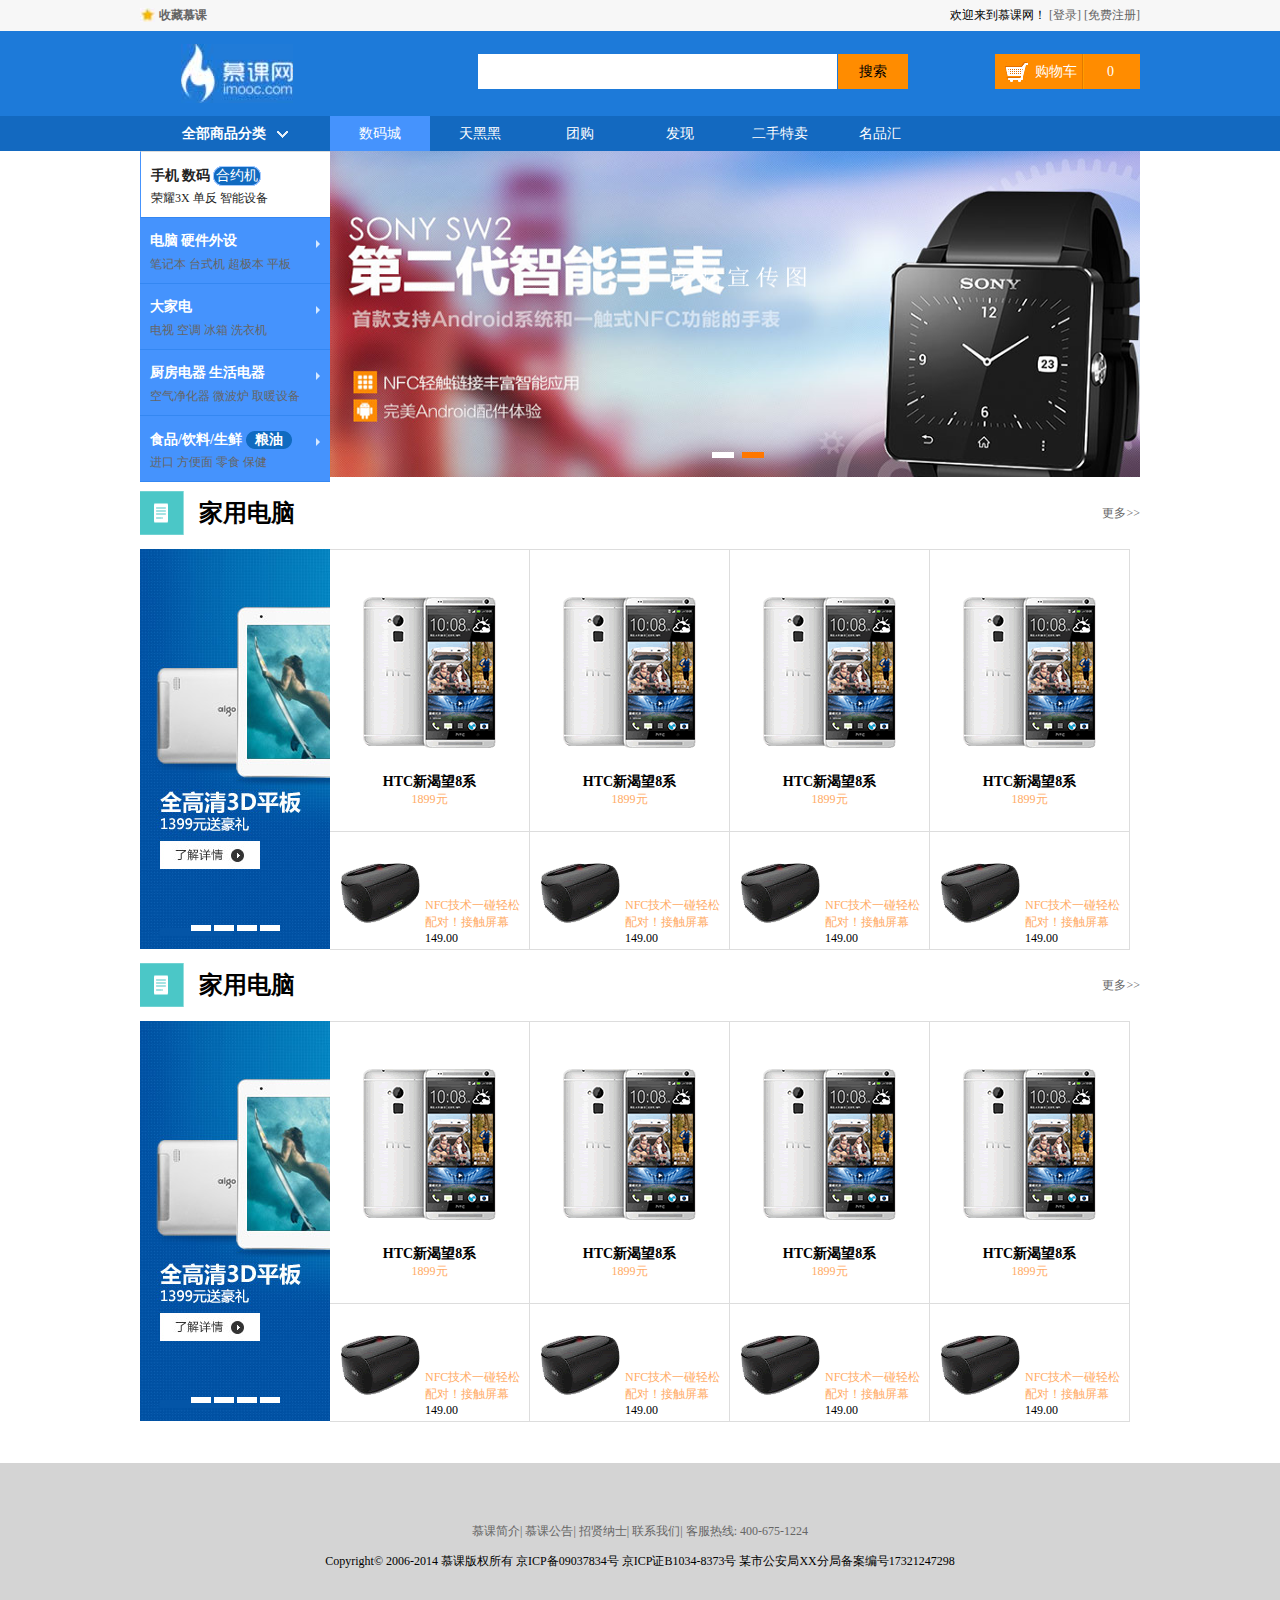
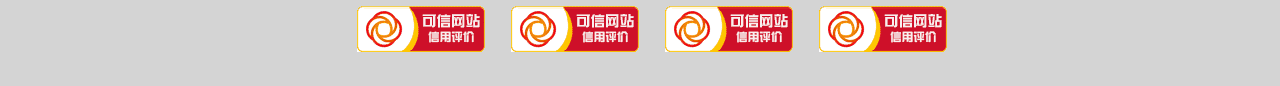
<file: index.html>
<!DOCTYPE html PUBLIC "-//W3C//DTD HTML 4.01//EN"
"http://www.w3.org/TR/html4/strict.dtd">

<html xmlns="http://www.w3.org/1999/xhtml" lang="en">

	<head>
		<meta http-equiv="Content-Type" content="text/html; charset=UTF-8" />
		<link type="text/css" rel="stylesheet" href="css/reset.css" />
		<link type="text/css" rel="stylesheet" href="css/main.css" />
		<title>

		</title>
	</head>

	<body>
		<div class="headbar">
			<div class="topBar">
				<div class="comwidth">
					<div class="leftarea">
						<a href="#" class="collection">收藏慕课</a>
					</div>
					<div class="rightarea">
						欢迎来到慕课网！
						<a href="#"> [登录]</a>
						<a href="#"> [免费注册]</a>
					</div>
				</div>
			</div>
			<div class="middlebar">
				<div class="comwidth">
					<div class="logo fl">
						<a href="#"><img src="icon/2.jpg" alt="慕课网" /></a>
					</div>
					<div class="search_box fl">
						<input type="text" class="search fl" />
						<input type="button" class="search_btn fr" value="搜索" />
					</div>
					<div class="shop_car fr">
						<span class="shop_text fl">购物车</span>
						<span class="shop_num fl">0</span>
					</div>
				</div>
			</div>
			<div class="nav_box">
				<div class="comwidth">
					<div class="shop_class fl">
						<h3>全部商品分类<i></i></h3>
						<div class="shopClass_show ">
							<dl id="shop_item_active" class="shopClass_item">
								<dt>
									<a href="#" class="b">手机</a>
									<a href="#" class="b">数码</a>
									<a href="#" class="b hav">合约机</a>
								</dt>
								<dd>
									<a href="#">荣耀3X</a>
									<a href="#">单反</a>
									<a href="#">智能设备</a>
								</dd>
							</dl>
							<dl class="shopClass_item ">
								<dt>
									<a href="#" class="b">电脑</a>
									<a href="#" class="b">硬件外设</a>
								</dt>
								<dd>
									<a href="#">笔记本</a>
									<a href="#">台式机</a>
									<a href="#">超极本</a>
									<a href="#">平板</a>
								</dd>
							</dl>
							<dl class="shopClass_item">
								<dt>
									<a href="#" class="b">大家电</a>
								</dt>
								<dd>
									<a href="#">电视</a>
									<a href="#">空调</a>
									<a href="#">冰箱</a>
									<a href="#">洗衣机</a>
								</dd>
							</dl>
							<dl class="shopClass_item">
								<dt>
									<a href="#" class="b">厨房电器</a>
									<a href="#" class="b">生活电器</a>
								</dt>
								<dd>
									<a href="#">空气净化器</a>
									<a href="#">微波炉</a>
									<a href="#">取暖设备</a>
								</dd>
							</dl>
							<dl class="shopClass_item">
								<dt>
									<a href="#" class="b">食品/饮料/生鲜</a>
									<a href="#" class="b hav">粮油</a>
								</dt>
								<dd>
									<a href="#">进口</a>
									<a href="#">方便面</a>
									<a href="#">零食</a>
									<a href="#">保健</a>
								</dd>
							</dl>
						</div>
						<div class="shopClass_list hide">
							<div class="showClass_items">
								<dl class="shopList_item">
									<dt>电脑整机</dt>
									<dd>
										<a href="#">笔记本</a>
										<a href="#">笔记本</a>
										<a href="#">笔记本</a>
									</dd>
								</dl>
								<dl class="shopList_item">
									<dt>装机配件</dt>
									<dd>
										<a href="#">笔记本</a>
										<a href="#">笔记本</a>
										<a href="#">笔记本</a>
										<a href="#">笔记本</a>
										<a href="#">笔记本</a>
										<a href="#">笔记本</a>
										<a href="#">笔记本</a>
										<a href="#">笔记本</a>
										<a href="#">笔记本</a>
									</dd>
								</dl>
								<dl class="shopList_item">
									<dt>整机附件</dt>
									<dd>
										<a href="#">笔记本</a>
										<a href="#">笔记本</a>
										<a href="#">笔记本</a>
										<a href="#">笔记本</a>
										<a href="#">笔记本</a>
										<a href="#">笔记本</a>
										<a href="#">笔记本</a>
										<a href="#">笔记本</a>
										<a href="#">笔记本</a>
										<a href="#">笔记本</a>
										<a href="#">笔记本</a>
										<a href="#">笔记本</a>

									</dd>
								</dl>
								<dl class="shopList_item ">
									<dt>电脑外设</dt>
									<dd>
										<a href="#">笔记本</a>
										<a href="#">笔记本</a>
										<a href="#">笔记本</a>
									</dd>
								</dl>
								<dl class="shopList_item">
									<dt>网络设备</dt>
									<dd>
										<a href="#">笔记本</a>
										<a href="#">笔记本</a>
										<a href="#">笔记本</a>
									</dd>
								</dl>
								<dl class="shopList_item">
									<dt>音频设备</dt>
									<dd>
										<a href="#">笔记本</a>
										<a href="#">笔记本</a>
										<a href="#">笔记本</a>
									</dd>
								</dl>
							</div>
							<div class="showClass_links">
								<a class="leftLink">电脑整机频道<span></span></a>
								<a class="rightLink">硬件/外设频道<span></span></a>
							</div>
						</div>
					</div>
					<div>
						<ul class="nav fl">
							<li class="selected">
								<a href="#">数码城</a>
							</li>
							<li>
								<a href="#">天黑黑</a>
							</li>
							<li>
								<a href="#">团购</a>
							</li>
							<li>
								<a href="#">发现</a>
							</li>
							<li>
								<a href="#">二手特卖</a>
							</li>
							<li>
								<a href="#">名品汇</a>
							</li>
						</ul>
					</div>
				</div>
			</div>
		</div>
		<div class="comwidth banner">
			<div class="banner_bar">
				<ul class="imgBox">
					<li>
						<a href="#"><img src="banner/8.png" alt="banner"></a>
					</li>
					<li>
						<a href="#"><img src="banner/9.png" alt="banner"></a>
					</li>

				</ul>
				<div class="imgNum">
					<a href="#"></a>
					<a href="#" class="active_img"></a>
				</div>
			</div>
		</div>
		<div class="comwidth show_things">
			<div id="item_cumputer">
				<div class="show_head">
					<span class="icon"></span>
					<h3 >家用电脑</h3>
					<a>更多&gt;&gt;</a>
				</div>
				 
				<div class="show_content">
					<div class="content_left">
						<ul class="img">
							<li><a href="#"></a></li>
							<li><a href="#"></a></li>
						</ul>
						<ul class="num">
							<li><a href="#"></a></li>
							<li><a href="#"></a></li>
							<li><a href="#"></a></li>
							<li><a href="#"></a></li>
						</ul>
					</div><div class="content_right">
						<div class="content_top"> 
							<ul class="phone">
								<li><a href="#"><img src="icon/9.gif" /></a> <h3>HTC新渴望8系</h3><span class="value">1899元</span></li><li><a href="#"><img src="icon/9.gif" /></a> <h3>HTC新渴望8系</h3><span class="value">1899元</span></li><li><a href="#"><img src="icon/9.gif" /></a> <h3>HTC新渴望8系</h3><span class="value">1899元</span></li><li><a href="#"><img src="icon/9.gif" /></a> <h3>HTC新渴望8系</h3><span class="value">1899元</span></li>								
							</ul>
						</div>
						<div class="content_bottum">
							<ul class="phone">
								<li>
									<a href="#">
										<img src="icon/10.gif" />
									</a>
									<div class="desc">
										<p>NFC技术一碰轻松 配对！接触屏幕</p>
										<p><i></i>149.00</p>
									</div>
								</li><li>
									<a href="#">
										<img src="icon/10.gif" />
									</a>
									<div class="desc">
										<p>NFC技术一碰轻松 配对！接触屏幕</p>
										<p><i></i>149.00</p>
									</div>
								</li><li>
									<a href="#">
										<img src="icon/10.gif" />
									</a>
									<div class="desc">
										<p>NFC技术一碰轻松 配对！接触屏幕</p>
										<p><i></i>149.00</p>
									</div>
								</li><li>
									<a href="#">
										<img src="icon/10.gif" />
									</a>
									<div class="desc">
										<p>NFC技术一碰轻松 配对！接触屏幕</p>
										<p><i></i>149.00</p>
									</div>
								</li>
							</ul>
						</div>	
					</div>
				</div>
				<!--
                	作者：782985159@qq.com
                	时间：2018-04-30
                	描述：第二个内容栏
                -->
                <div class="show_head">
					<span class="icon"></span>
					<h3 >家用电脑</h3>
					<a>更多&gt;&gt;</a>
				</div>
				<div class="show_content">
					<div class="content_left">
						<ul class="img">
							<li><a href="#"></a></li>
							<li><a href="#"></a></li>
						</ul>
						<ul class="num">
							<li><a href="#"></a></li>
							<li><a href="#"></a></li>
							<li><a href="#"></a></li>
							<li><a href="#"></a></li>
						</ul>
					</div><div class="content_right">
						<div class="content_top"> 
							<ul class="phone">
								<li><a href="#"><img src="icon/9.gif" /></a> <h3>HTC新渴望8系</h3><span class="value">1899元</span></li><li><a href="#"><img src="icon/9.gif" /></a> <h3>HTC新渴望8系</h3><span class="value">1899元</span></li><li><a href="#"><img src="icon/9.gif" /></a> <h3>HTC新渴望8系</h3><span class="value">1899元</span></li><li><a href="#"><img src="icon/9.gif" /></a> <h3>HTC新渴望8系</h3><span class="value">1899元</span></li>								
							</ul>
						</div>
						<div class="content_bottum">
							<ul class="phone">
								<li>
									<a href="#">
										<img src="icon/10.gif" />
									</a>
									<div class="desc">
										<p>NFC技术一碰轻松 配对！接触屏幕</p>
										<p><i></i>149.00</p>
									</div>
								</li><li>
									<a href="#">
										<img src="icon/10.gif" />
									</a>
									<div class="desc">
										<p>NFC技术一碰轻松 配对！接触屏幕</p>
										<p><i></i>149.00</p>
									</div>
								</li><li>
									<a href="#">
										<img src="icon/10.gif" />
									</a>
									<div class="desc">
										<p>NFC技术一碰轻松 配对！接触屏幕</p>
										<p><i></i>149.00</p>
									</div>
								</li><li>
									<a href="#">
										<img src="icon/10.gif" />
									</a>
									<div class="desc">
										<p>NFC技术一碰轻松 配对！接触屏幕</p>
										<p><i></i>149.00</p>
									</div>
								</li>
							</ul>
						</div>	
					</div>
				</div>
			</div>
		</div>
		<div class="body_buttum">
			<div class="introduction">
				<a>慕课简介|</a>
				<a>慕课公告|</a>
				<a>招贤纳士|</a>
				<a>联系我们|</a>
				<a>客服热线: 400-675-1224</a>
			</div>
			<div class="copyright">
				Copyright&copy; 
				2006-2014 慕课版权所有
				京ICP备09037834号
				京ICP证B1034-8373号 
				某市公安局XX分局备案编号17321247298
			</div>
			<div class="copy_img"> 
				<a href="#"><img src="icon/11.gif"/></a>
				<a href="#"><img src="icon/11.gif"/></a>
				<a href="#"><img src="icon/11.gif"/></a>
				<a href="#"><img src="icon/11.gif"/></a>
			</div>
		</div>
	</body>

</html>
</file>
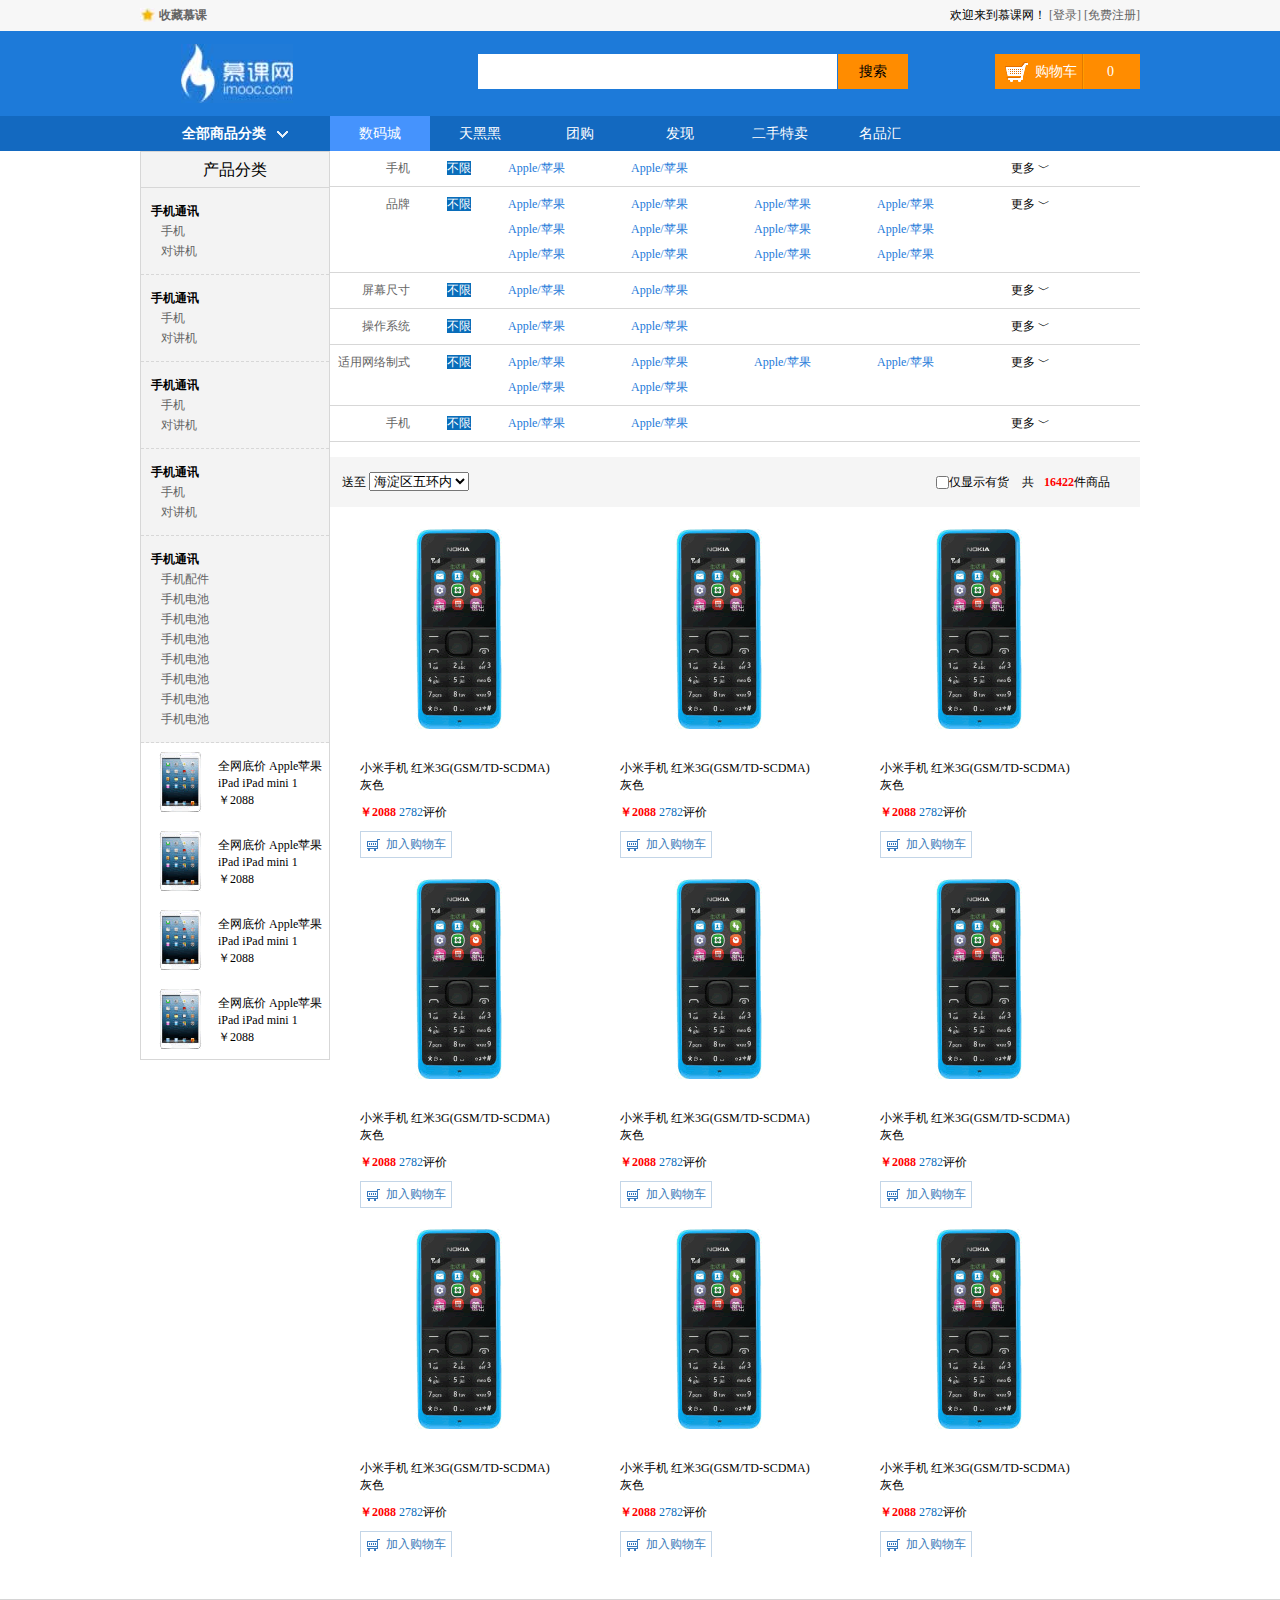
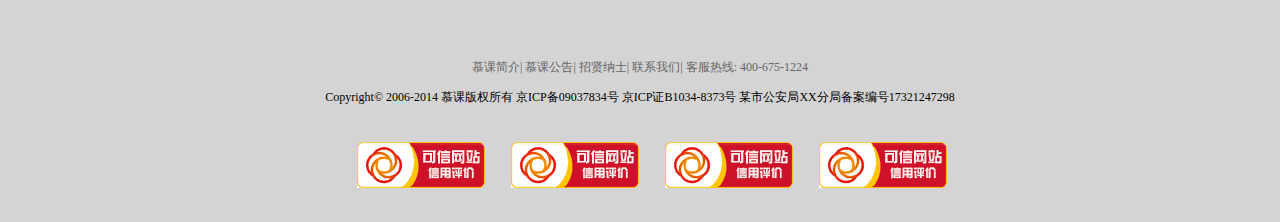
<file: production_filter.html>
<!DOCTYPE html>
<html>
	<head>
		<meta http-equiv="Content-Type" content="text/html; charset=UTF-8" />
		<link type="text/css" rel="stylesheet" href="css/reset.css" />
		<link type="text/css" rel="stylesheet" href="css/main.css" />
		<link type="text/css" rel="stylesheet" href="css/production_filter.css" />
		<title>产品筛选</title>
	</head>
	<body>
		<div class="headbar">
			<div class="topBar">
				<div class="comwidth">
					<div class="leftarea">
						<a href="#" class="collection">收藏慕课</a>
					</div>
					<div class="rightarea">
						欢迎来到慕课网！
						<a href="#"> [登录]</a>
						<a href="#"> [免费注册]</a>
					</div>
				</div>
			</div>
			<div class="middlebar">
				<div class="comwidth">
					<div class="logo fl">
						<a href="#"><img src="icon/2.jpg" alt="慕课网" /></a>
					</div>
					<div class="search_box fl">
						<input type="text" class="search fl" />
						<input type="button" class="search_btn fr" value="搜索" />
					</div>
					<div class="shop_car fr">
						<span class="shop_text fl">购物车</span>
						<span class="shop_num fl">0</span>
					</div>
				</div>
			</div>
			<div class="nav_box">
				<div class="comwidth">
					<div class="shop_class fl">
						<h3>全部商品分类<i></i></h3>
						<div class="shopClass_show hide">
							<dl id="shop_item_active" class="shopClass_item">
								<dt>
									<a href="#" class="b">手机</a>
									<a href="#" class="b">数码</a>
									<a href="#" class="b hav">合约机</a>
								</dt>
								<dd>
									<a href="#">荣耀3X</a>
									<a href="#">单反</a>
									<a href="#">智能设备</a>
								</dd>
							</dl>
							<dl class="shopClass_item ">
								<dt>
									<a href="#" class="b">电脑</a>
									<a href="#" class="b">硬件外设</a>
								</dt>
								<dd>
									<a href="#">笔记本</a>
									<a href="#">台式机</a>
									<a href="#">超极本</a>
									<a href="#">平板</a>
								</dd>
							</dl>
							<dl class="shopClass_item">
								<dt>
									<a href="#" class="b">大家电</a>
								</dt>
								<dd>
									<a href="#">电视</a>
									<a href="#">空调</a>
									<a href="#">冰箱</a>
									<a href="#">洗衣机</a>
								</dd>
							</dl>
							<dl class="shopClass_item">
								<dt>
									<a href="#" class="b">厨房电器</a>
									<a href="#" class="b">生活电器</a>
								</dt>
								<dd>
									<a href="#">空气净化器</a>
									<a href="#">微波炉</a>
									<a href="#">取暖设备</a>
								</dd>
							</dl>
							<dl class="shopClass_item">
								<dt>
									<a href="#" class="b">食品/饮料/生鲜</a>
									<a href="#" class="b hav">粮油</a>
								</dt>
								<dd>
									<a href="#">进口</a>
									<a href="#">方便面</a>
									<a href="#">零食</a>
									<a href="#">保健</a>
								</dd>
							</dl>
						</div>
						<div class="shopClass_list hide">
							<div class="showClass_items">
								<dl class="shopList_item">
									<dt>电脑整机</dt>
									<dd>
										<a href="#">笔记本</a>
										<a href="#">笔记本</a>
										<a href="#">笔记本</a>
									</dd>
								</dl>
								<dl class="shopList_item">
									<dt>装机配件</dt>
									<dd>
										<a href="#">笔记本</a>
										<a href="#">笔记本</a>
										<a href="#">笔记本</a>
										<a href="#">笔记本</a>
										<a href="#">笔记本</a>
										<a href="#">笔记本</a>
										<a href="#">笔记本</a>
										<a href="#">笔记本</a>
										<a href="#">笔记本</a>
									</dd>
								</dl>
								<dl class="shopList_item">
									<dt>整机附件</dt>
									<dd>
										<a href="#">笔记本</a>
										<a href="#">笔记本</a>
										<a href="#">笔记本</a>
										<a href="#">笔记本</a>
										<a href="#">笔记本</a>
										<a href="#">笔记本</a>
										<a href="#">笔记本</a>
										<a href="#">笔记本</a>
										<a href="#">笔记本</a>
										<a href="#">笔记本</a>
										<a href="#">笔记本</a>
										<a href="#">笔记本</a>

									</dd>
								</dl>
								<dl class="shopList_item ">
									<dt>电脑外设</dt>
									<dd>
										<a href="#">笔记本</a>
										<a href="#">笔记本</a>
										<a href="#">笔记本</a>
									</dd>
								</dl>
								<dl class="shopList_item">
									<dt>网络设备</dt>
									<dd>
										<a href="#">笔记本</a>
										<a href="#">笔记本</a>
										<a href="#">笔记本</a>
									</dd>
								</dl>
								<dl class="shopList_item">
									<dt>音频设备</dt>
									<dd>
										<a href="#">笔记本</a>
										<a href="#">笔记本</a>
										<a href="#">笔记本</a>
									</dd>
								</dl>
							</div>
							<div class="showClass_links">
								<a class="leftLink">电脑整机频道<span></span></a>
								<a class="rightLink">硬件/外设频道<span></span></a>
							</div>
						</div>
					</div>
					<div>
						<ul class="nav fl">
							<li class="selected">
								<a href="#">数码城</a>
							</li>
							<li>
								<a href="#">天黑黑</a>
							</li>
							<li>
								<a href="#">团购</a>
							</li>
							<li>
								<a href="#">发现</a>
							</li>
							<li>
								<a href="#">二手特卖</a>
							</li>
							<li>
								<a href="#">名品汇</a>
							</li>
						</ul>
					</div>
				</div>
			</div>
		</div>
		
		<!--
        	作者：782985159@qq.com
        	时间：2018-05-13
        	描述： 中间部分 分左右两部分
       --> 
       <div class="comwidth middle_part">
       		<div class="selectbar">
       			<div class="types"> 
       				<h3 class="left_head">产品分类</h3>
       				<ul>
       					<li class="type_item">
       						<h4>手机通讯</h4>
							<p><a href="#">手机</a></p>
							<p><a href="#">对讲机</a></p>
       					</li>
       					<li class="type_item">
       						<h4>手机通讯</h4>
							<p><a href="#">手机</a></p>
							<p><a href="#">对讲机</a></p>
       					</li>
       					<li class="type_item">
       						<h4>手机通讯</h4>
							<p><a href="#">手机</a></p>
							<p><a href="#">对讲机</a></p>
       					</li>
       					<li class="type_item">
       						<h4>手机通讯</h4>
							<p><a href="#">手机</a></p>
							<p><a href="#">对讲机</a></p>
       					</li>
       					<li class="type_item">
       						<h4>手机通讯</h4>
							<p><a href="#">手机配件</a></p>
							<p><a href="#">手机电池</a></p>
							<p><a href="#">手机电池</a></p>
							<p><a href="#">手机电池</a></p>
							<p><a href="#">手机电池</a></p>
							<p><a href="#">手机电池</a></p>
							<p><a href="#">手机电池</a></p>
							<p><a href="#">手机电池</a></p>
       					</li>
       				</ul>
       			</div>
				<div class="prod_img">
					<ul>
						<li  class="img_item"> 
							<a href="#"><img src="icon/14.gif"/></a>
							<div>
								<p>全网底价 Apple苹果iPad iPad mini 1</p>
								<p>￥2088</p>
							</div>
						</li>
						<li  class="img_item"> 
							<a href="#"><img src="icon/14.gif"/></a>
							<div>
								<p>全网底价 Apple苹果iPad iPad mini 1</p>
								<p>￥2088</p>
							</div>
						</li>
						<li  class="img_item"> 
							<a href="#"><img src="icon/14.gif"/></a>
							<div>
								<p>全网底价 Apple苹果iPad iPad mini 1</p>
								<p>￥2088</p>
							</div>
						</li>
						<li  class="img_item"> 
							<a href="#"><img src="icon/14.gif"/></a>
							<div>
								<p>全网底价 Apple苹果iPad iPad mini 1</p>
								<p>￥2088</p>
							</div>
						</li>
					</ul>
				</div>
       		</div>
       		<!--
               	作者：782985159@qq.com
               	时间：2018-05-13
               	描述：右侧
               -->
       		<div class="production_display">
       			<div class="classify">
       				<ul>
       					<li class="classify_item">
       						<p class="type_i">手机</p>
       						<p class="no_condition"><span class="opt">不限</span></p>
       						<div class="select__condition">
       							<p ><span >Apple/苹果</span></p>
       							<p ><span>Apple/苹果</span></p>
       						</div>
       						<p class="more">更多  ﹀</p>
       					</li>
       					<li class="classify_item">
       						<p class="type_i">品牌</p>
       						<p class="no_condition"><span class="opt">不限</span></p>
       						<div class="select__condition">
       							<p ><span >Apple/苹果</span></p>
       							<p ><span>Apple/苹果</span></p>
       							<p ><span >Apple/苹果</span></p>
       							<p ><span>Apple/苹果</span></p>
       							<p ><span >Apple/苹果</span></p>
       							<p ><span>Apple/苹果</span></p>
       							<p ><span >Apple/苹果</span></p>
       							<p ><span>Apple/苹果</span></p>
       							<p ><span >Apple/苹果</span></p>
       							<p ><span>Apple/苹果</span></p>
       							<p ><span >Apple/苹果</span></p>
       							<p ><span>Apple/苹果</span></p>
       						</div>
       						<p class="more">更多  ﹀</p>
       					</li>
       					<li class="classify_item">
       						<p class="type_i">屏幕尺寸</p>
       						<p class="no_condition"><span class="opt">不限</span></p>
       						<div class="select__condition">
       							<p ><span >Apple/苹果</span></p>
       							<p ><span>Apple/苹果</span></p>
       						</div>
       						<p class="more">更多  ﹀</p>
       					</li>
       					<li class="classify_item">
       						<p class="type_i">操作系统</p>
       						<p class="no_condition"><span class="opt">不限</span></p>
       						<div class="select__condition">
       							<p ><span >Apple/苹果</span></p>
       							<p ><span>Apple/苹果</span></p>
       						</div>
       						<p class="more">更多  ﹀</p>
       					</li>
       					<li class="classify_item">
       						<p class="type_i">适用网络制式</p>
       						<p class="no_condition"><span class="opt">不限</span></p>
       						<div class="select__condition">
       							<p ><span >Apple/苹果</span></p>
       							<p ><span>Apple/苹果</span></p>
       							<p ><span >Apple/苹果</span></p>
       							<p ><span>Apple/苹果</span></p>
       							<p ><span >Apple/苹果</span></p>
       							<p ><span>Apple/苹果</span></p>
       						</div>
       						<p class="more">更多  ﹀</p>
       					</li>
       					<li class="classify_item">
       						<p class="type_i">手机</p>
       						<p class="no_condition"><span class="opt">不限</span></p>
       						<div class="select__condition">
       							<p ><span >Apple/苹果</span></p>
       							<p ><span>Apple/苹果</span></p>
       						</div>
       						<p class="more">更多  ﹀</p>
       					</li>
       				</ul>
       				<div class="send">
       					<div class="address">
	       					<span>送至</span>
	       					<select>
							  <option value ="volvo">海淀区五环内</option>
							  <option value ="saab">海淀区耳环内</option>
							</select>
						</div>
						
						<div class="pronum">
							<input type="checkbox" >仅显示有货</input>
							<span>共<span class="red">16422</span>件商品</span>
						</div>
       				</div>
       			</div>
       			<!--
                   	作者：782985159@qq.com
                   	时间：2018-05-13
                   	描述：底下的商品
                   -->
       			<div class="produc_dis">
       				<ul>
       					<li class="pro_item">
       						<a class="pro_img"><img src="icon/15.gif"></a>
       						<p class="intro">小米手机 红米3G(GSM/TD-SCDMA)灰色</p>
       						<div class="val_cri">
       						<span class="proval red">￥2088</span>
       						<span class="num_cri">2782</span>评价
       						</div>
       						<a class="add">加入购物车</a>
       					</li>
       					<li class="pro_item">
       						<a class="pro_img"><img src="icon/15.gif"></a>
       						<p class="intro">小米手机 红米3G(GSM/TD-SCDMA)灰色</p>
       						<div class="val_cri">
       						<span class="proval red">￥2088</span>
       						<span class="num_cri">2782</span>评价
       						</div>
       						<a class="add">加入购物车</a>
       					</li>
       					<li class="pro_item">
       						<a class="pro_img"><img src="icon/15.gif"></a>
       						<p class="intro">小米手机 红米3G(GSM/TD-SCDMA)灰色</p>
       						<div class="val_cri">
       						<span class="proval red">￥2088</span>
       						<span class="num_cri">2782</span>评价
       						</div>
       						<a class="add">加入购物车</a>
       					</li>
       					<li class="pro_item">
       						<a class="pro_img"><img src="icon/15.gif"></a>
       						<p class="intro">小米手机 红米3G(GSM/TD-SCDMA)灰色</p>
       						<div class="val_cri">
       						<span class="proval red">￥2088</span>
       						<span class="num_cri">2782</span>评价
       						</div>
       						<a class="add">加入购物车</a>
       					</li>
       					<li class="pro_item">
       						<a class="pro_img"><img src="icon/15.gif"></a>
       						<p class="intro">小米手机 红米3G(GSM/TD-SCDMA)灰色</p>
       						<div class="val_cri">
       						<span class="proval red">￥2088</span>
       						<span class="num_cri">2782</span>评价
       						</div>
       						<a class="add">加入购物车</a>
       					</li>
       					<li class="pro_item">
       						<a class="pro_img"><img src="icon/15.gif"></a>
       						<p class="intro">小米手机 红米3G(GSM/TD-SCDMA)灰色</p>
       						<div class="val_cri">
       						<span class="proval red">￥2088</span>
       						<span class="num_cri">2782</span>评价
       						</div>
       						<a class="add">加入购物车</a>
       					</li>
       					<li class="pro_item">
       						<a class="pro_img"><img src="icon/15.gif"></a>
       						<p class="intro">小米手机 红米3G(GSM/TD-SCDMA)灰色</p>
       						<div class="val_cri">
       						<span class="proval red">￥2088</span>
       						<span class="num_cri">2782</span>评价
       						</div>
       						<a class="add">加入购物车</a>
       					</li>
       					<li class="pro_item">
       						<a class="pro_img"><img src="icon/15.gif"></a>
       						<p class="intro">小米手机 红米3G(GSM/TD-SCDMA)灰色</p>
       						<div class="val_cri">
       						<span class="proval red">￥2088</span>
       						<span class="num_cri">2782</span>评价
       						</div>
       						<a class="add">加入购物车</a>
       					</li>
       					<li class="pro_item">
       						<a class="pro_img"><img src="icon/15.gif"></a>
       						<p class="intro">小米手机 红米3G(GSM/TD-SCDMA)灰色</p>
       						<div class="val_cri">
       						<span class="proval red">￥2088</span>
       						<span class="num_cri">2782</span>评价
       						</div>
       						<a class="add">加入购物车</a>
       					</li>
       				</ul>
       				
       			</div>
       		</div>
       </div>
       <!--
       	作者：782985159@qq.com
       	时间：2018-05-13
       	描述：底部
       -->
       <div class="body_buttum">
			<div class="introduction">
				<a>慕课简介|</a>
				<a>慕课公告|</a>
				<a>招贤纳士|</a>
				<a>联系我们|</a>
				<a>客服热线: 400-675-1224</a>
			</div>
			<div class="copyright">
				Copyright&copy; 
				2006-2014 慕课版权所有
				京ICP备09037834号
				京ICP证B1034-8373号 
				某市公安局XX分局备案编号17321247298
			</div>
			<div class="copy_img"> 
				<a href="#"><img src="icon/11.gif"/></a>
				<a href="#"><img src="icon/11.gif"/></a>
				<a href="#"><img src="icon/11.gif"/></a>
				<a href="#"><img src="icon/11.gif"/></a>
			</div>
		</div>
	</body>
</html>
</file>
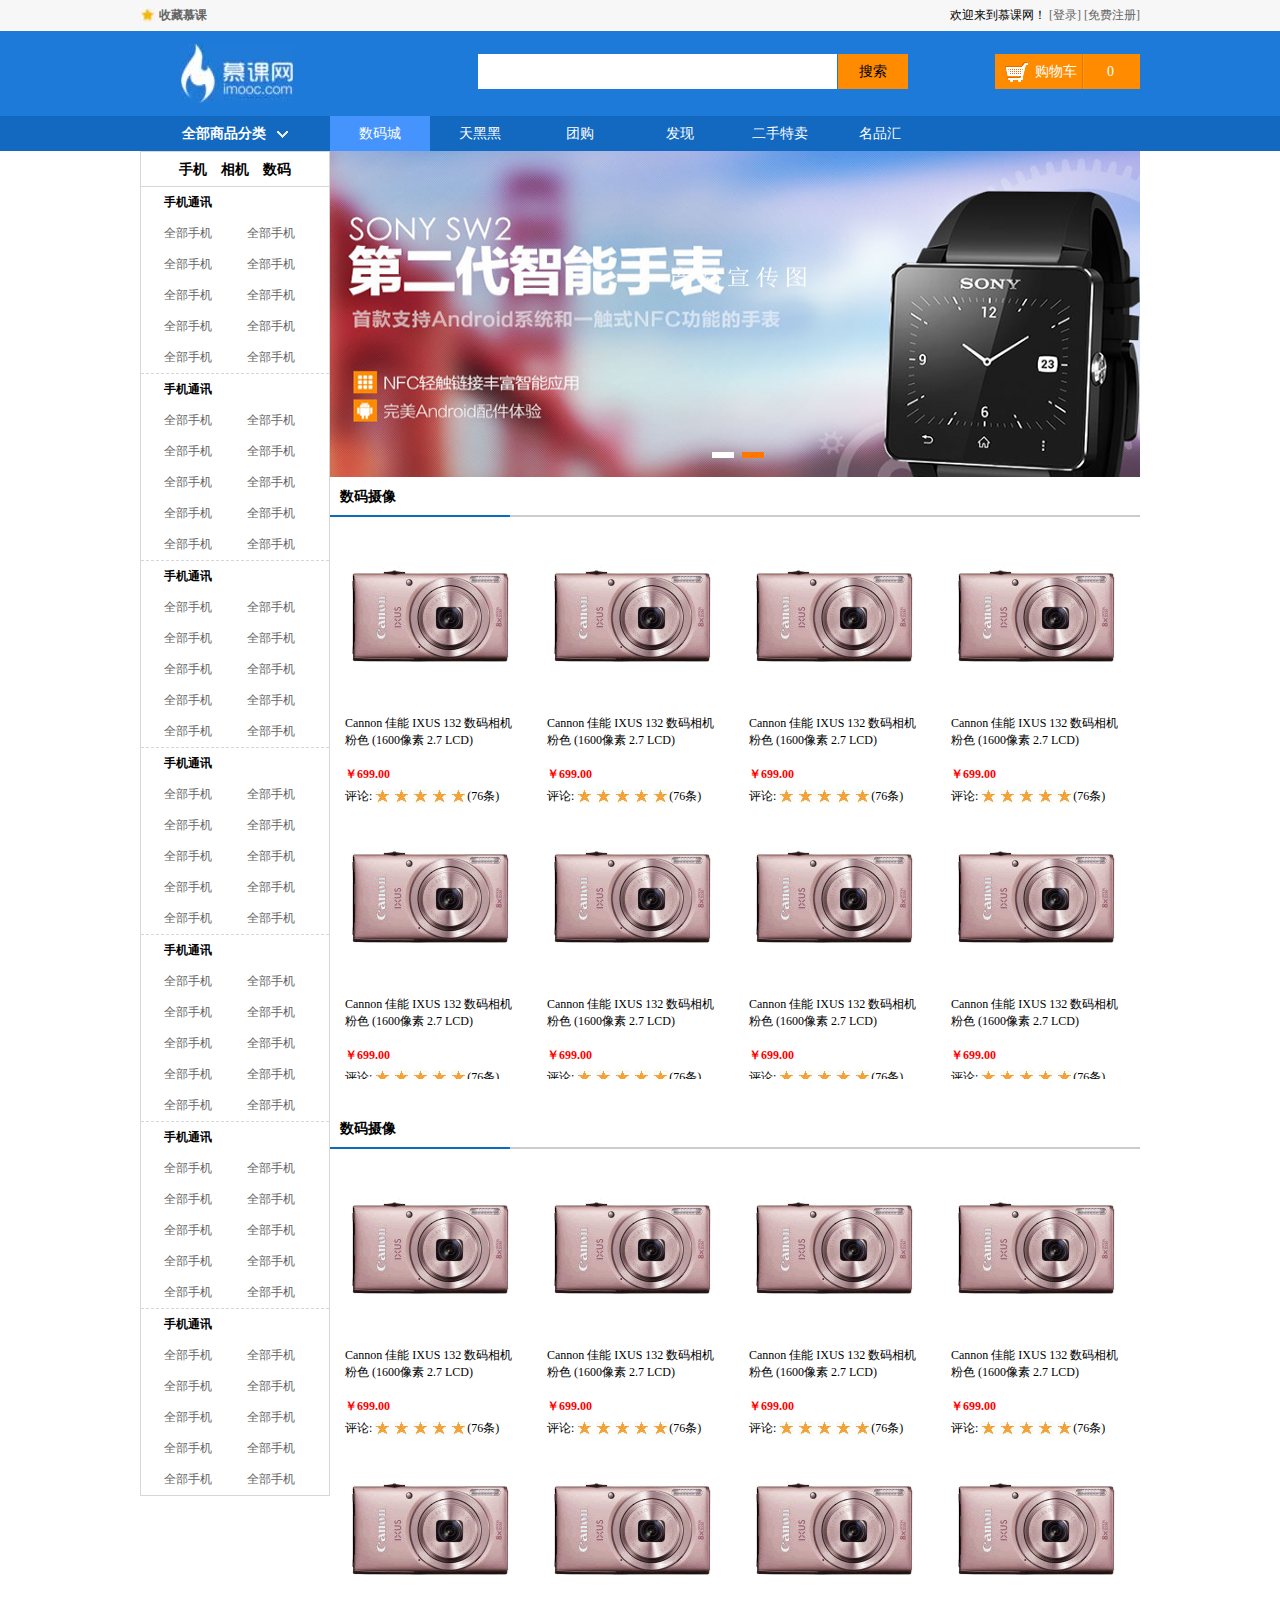
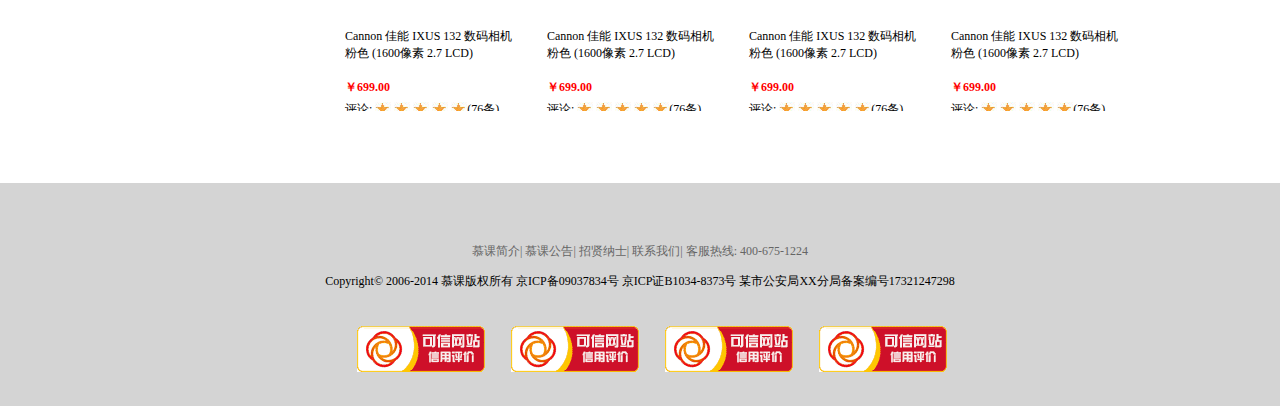
<file: productionType.html>
<!DOCTYPE html PUBLIC "-//W3C//DTD HTML 4.01//EN"
"http://www.w3.org/TR/html4/strict.dtd">

<html xmlns="http://www.w3.org/1999/xhtml" lang="en">

	<head>
		<meta http-equiv="Content-Type" content="text/html; charset=UTF-8" />
		<link type="text/css" rel="stylesheet" href="css/reset.css" />
		<link type="text/css" rel="stylesheet" href="css/main.css" />
		<link type="text/css" rel="stylesheet" href="css/productionType.css" />
		<title>
			产品分类
		</title>
	</head>
	<body>
		<div class="headbar">
			<div class="topBar">
				<div class="comwidth">
					<div class="leftarea">
						<a href="#" class="collection">收藏慕课</a>
					</div>
					<div class="rightarea">
						欢迎来到慕课网！
						<a href="#"> [登录]</a>
						<a href="#"> [免费注册]</a>
					</div>
				</div>
			</div>
			<div class="middlebar">
				<div class="comwidth">
					<div class="logo fl">
						<a href="#"><img src="icon/2.jpg" alt="慕课网" /></a>
					</div>
					<div class="search_box fl">
						<input type="text" class="search fl" />
						<input type="button" class="search_btn fr" value="搜索" />
					</div>
					<div class="shop_car fr">
						<span class="shop_text fl">购物车</span>
						<span class="shop_num fl">0</span>
					</div>
				</div>
			</div>
			<div class="nav_box">
				<div class="comwidth">
					<div class="shop_class fl">
						<h3>全部商品分类<i></i></h3>
						<div class="shopClass_show hide">
							<dl id="shop_item_active" class="shopClass_item">
								<dt>
									<a href="#" class="b">手机</a>
									<a href="#" class="b">数码</a>
									<a href="#" class="b hav">合约机</a>
								</dt>
								<dd>
									<a href="#">荣耀3X</a>
									<a href="#">单反</a>
									<a href="#">智能设备</a>
								</dd>
							</dl>
							<dl class="shopClass_item ">
								<dt>
									<a href="#" class="b">电脑</a>
									<a href="#" class="b">硬件外设</a>
								</dt>
								<dd>
									<a href="#">笔记本</a>
									<a href="#">台式机</a>
									<a href="#">超极本</a>
									<a href="#">平板</a>
								</dd>
							</dl>
							<dl class="shopClass_item">
								<dt>
									<a href="#" class="b">大家电</a>
								</dt>
								<dd>
									<a href="#">电视</a>
									<a href="#">空调</a>
									<a href="#">冰箱</a>
									<a href="#">洗衣机</a>
								</dd>
							</dl>
							<dl class="shopClass_item">
								<dt>
									<a href="#" class="b">厨房电器</a>
									<a href="#" class="b">生活电器</a>
								</dt>
								<dd>
									<a href="#">空气净化器</a>
									<a href="#">微波炉</a>
									<a href="#">取暖设备</a>
								</dd>
							</dl>
							<dl class="shopClass_item">
								<dt>
									<a href="#" class="b">食品/饮料/生鲜</a>
									<a href="#" class="b hav">粮油</a>
								</dt>
								<dd>
									<a href="#">进口</a>
									<a href="#">方便面</a>
									<a href="#">零食</a>
									<a href="#">保健</a>
								</dd>
							</dl>
						</div>
						<div class="shopClass_list hide">
							<div class="showClass_items">
								<dl class="shopList_item">
									<dt>电脑整机</dt>
									<dd>
										<a href="#">笔记本</a>
										<a href="#">笔记本</a>
										<a href="#">笔记本</a>
									</dd>
								</dl>
								<dl class="shopList_item">
									<dt>装机配件</dt>
									<dd>
										<a href="#">笔记本</a>
										<a href="#">笔记本</a>
										<a href="#">笔记本</a>
										<a href="#">笔记本</a>
										<a href="#">笔记本</a>
										<a href="#">笔记本</a>
										<a href="#">笔记本</a>
										<a href="#">笔记本</a>
										<a href="#">笔记本</a>
									</dd>
								</dl>
								<dl class="shopList_item">
									<dt>整机附件</dt>
									<dd>
										<a href="#">笔记本</a>
										<a href="#">笔记本</a>
										<a href="#">笔记本</a>
										<a href="#">笔记本</a>
										<a href="#">笔记本</a>
										<a href="#">笔记本</a>
										<a href="#">笔记本</a>
										<a href="#">笔记本</a>
										<a href="#">笔记本</a>
										<a href="#">笔记本</a>
										<a href="#">笔记本</a>
										<a href="#">笔记本</a>

									</dd>
								</dl>
								<dl class="shopList_item ">
									<dt>电脑外设</dt>
									<dd>
										<a href="#">笔记本</a>
										<a href="#">笔记本</a>
										<a href="#">笔记本</a>
									</dd>
								</dl>
								<dl class="shopList_item">
									<dt>网络设备</dt>
									<dd>
										<a href="#">笔记本</a>
										<a href="#">笔记本</a>
										<a href="#">笔记本</a>
									</dd>
								</dl>
								<dl class="shopList_item">
									<dt>音频设备</dt>
									<dd>
										<a href="#">笔记本</a>
										<a href="#">笔记本</a>
										<a href="#">笔记本</a>
									</dd>
								</dl>
							</div>
							<div class="showClass_links">
								<a class="leftLink">电脑整机频道<span></span></a>
								<a class="rightLink">硬件/外设频道<span></span></a>
							</div>
						</div>
					</div>
					<div>
						<ul class="nav fl">
							<li class="selected">
								<a href="#">数码城</a>
							</li>
							<li>
								<a href="#">天黑黑</a>
							</li>
							<li>
								<a href="#">团购</a>
							</li>
							<li>
								<a href="#">发现</a>
							</li>
							<li>
								<a href="#">二手特卖</a>
							</li>
							<li>
								<a href="#">名品汇</a>
							</li>
						</ul>
					</div>
				</div>
			</div>
		</div>
		<div class="comwidth banner">
			<div class="banner_bar">
				<ul class="imgBox">
					<li>
						<a href="#"><img src="banner/8.png" alt="banner"></a>
					</li>
					<li>
						<a href="#"><img src="banner/9.png" alt="banner"></a>
					</li>

				</ul>
				<div class="imgNum">
					<a href="#"></a>
					<a href="#" class="active_img"></a>
				</div>
			</div>
		</div>
		<div class="comwidth  detil">
			<div class="things_type">
				<h3 >手机&nbsp;&nbsp;&nbsp;&nbsp;相机&nbsp;&nbsp;&nbsp;&nbsp;数码</h3>	
				<ul >
					<li class="type_item dashed">
						<h4>手机通讯</h4>
						<a href="#">全部手机</a>
						<a href="#">全部手机</a>
						<a href="#">全部手机</a>
						<a href="#" >全部手机</a>
						<a href="#">全部手机</a>
						<a href="#">全部手机</a>
						<a href="#">全部手机</a>
						<a href="#">全部手机</a>
						<a href="#" >全部手机</a>
						<a href="#">全部手机</a>
					</li>
					<li class="type_item dashed">
						<h4>手机通讯</h4>
						<a href="#">全部手机</a>
						<a href="#">全部手机</a>
						<a href="#">全部手机</a>
						<a href="#" >全部手机</a>
						<a href="#">全部手机</a>
						<a href="#">全部手机</a>
						<a href="#">全部手机</a>
						<a href="#">全部手机</a>
						<a href="#" >全部手机</a>
						<a href="#">全部手机</a>
					</li>
					<li class="type_item dashed">
						<h4>手机通讯</h4>
						<a href="#">全部手机</a>
						<a href="#">全部手机</a>
						<a href="#">全部手机</a>
						<a href="#" >全部手机</a>
						<a href="#">全部手机</a>
						<a href="#">全部手机</a>
						<a href="#">全部手机</a>
						<a href="#">全部手机</a>
						<a href="#" >全部手机</a>
						<a href="#">全部手机</a>
					</li>
					<li class="type_item dashed">
						<h4>手机通讯</h4>
						<a href="#">全部手机</a>
						<a href="#">全部手机</a>
						<a href="#">全部手机</a>
						<a href="#" >全部手机</a>
						<a href="#">全部手机</a>
						<a href="#">全部手机</a>
						<a href="#">全部手机</a>
						<a href="#">全部手机</a>
						<a href="#" >全部手机</a>
						<a href="#">全部手机</a>
					</li>
					<li class="type_item dashed">
						<h4>手机通讯</h4>
						<a href="#">全部手机</a>
						<a href="#">全部手机</a>
						<a href="#">全部手机</a>
						<a href="#" >全部手机</a>
						<a href="#">全部手机</a>
						<a href="#">全部手机</a>
						<a href="#">全部手机</a>
						<a href="#">全部手机</a>
						<a href="#" >全部手机</a>
						<a href="#">全部手机</a>
					</li>
					<li class="type_item dashed">
						<h4>手机通讯</h4>
						<a href="#">全部手机</a>
						<a href="#">全部手机</a>
						<a href="#">全部手机</a>
						<a href="#" >全部手机</a>
						<a href="#">全部手机</a>
						<a href="#">全部手机</a>
						<a href="#">全部手机</a>
						<a href="#">全部手机</a>
						<a href="#" >全部手机</a>
						<a href="#">全部手机</a>
					</li>
					<li class="type_item">
						<h4>手机通讯</h4>
						<a href="#">全部手机</a>
						<a href="#">全部手机</a>
						<a href="#">全部手机</a>
						<a href="#" >全部手机</a>
						<a href="#">全部手机</a>
						<a href="#">全部手机</a>
						<a href="#">全部手机</a>
						<a href="#">全部手机</a>
						<a href="#" >全部手机</a>
						<a href="#">全部手机</a>
					</li>
				</ul>
			</div>
			<div class="thing_detail">
				<ul class="itemArray">
					<li class="one_type">
					<div class="head">
						<h3>数码摄像</h3>						
					</div>
					<div class="things">
						<ul>
							<li>
								<a href="#"> <img src="icon/12.gif"/></a>
								<p class="intr">Cannon 佳能 IXUS 132 数码相机 粉色 (1600像素 2.7 LCD)</p>
								<p class="val">￥699.00</p>
								<p class="evalit">评论: <span></span> <span></span> <span></span> <span></span> <span></span>(76条)</p>
							</li>
							<li>
								<a href="#"> <img src="icon/12.gif"/></a>
								<p class="intr">Cannon 佳能 IXUS 132 数码相机 粉色 (1600像素 2.7 LCD)</p>
								<p class="val">￥699.00</p>
								<p class="evalit">评论: <span></span> <span></span> <span></span> <span></span> <span></span>(76条)</p>
							</li>
							<li>
								<a href="#"> <img src="icon/12.gif"/></a>
								<p class="intr">Cannon 佳能 IXUS 132 数码相机 粉色 (1600像素 2.7 LCD)</p>
								<p class="val">￥699.00</p>
								<p class="evalit">评论: <span></span> <span></span> <span></span> <span></span> <span></span>(76条)</p>
							</li>
							<li>
								<a href="#"> <img src="icon/12.gif"/></a>
								<p class="intr">Cannon 佳能 IXUS 132 数码相机 粉色 (1600像素 2.7 LCD)</p>
								<p class="val">￥699.00</p>
								<p class="evalit">评论: <span></span> <span></span> <span></span> <span></span> <span></span>(76条)</p>
							</li>
							<li>
								<a href="#"> <img src="icon/12.gif"/></a>
								<p class="intr">Cannon 佳能 IXUS 132 数码相机 粉色 (1600像素 2.7 LCD)</p>
								<p class="val">￥699.00</p>
								<p class="evalit">评论: <span></span> <span></span> <span></span> <span></span> <span></span>(76条)</p>
							</li>
							<li>
								<a href="#"> <img src="icon/12.gif"/></a>
								<p class="intr">Cannon 佳能 IXUS 132 数码相机 粉色 (1600像素 2.7 LCD)</p>
								<p class="val">￥699.00</p>
								<p class="evalit">评论: <span></span> <span></span> <span></span> <span></span> <span></span>(76条)</p>
							</li>
							<li>
								<a href="#"> <img src="icon/12.gif"/></a>
								<p class="intr">Cannon 佳能 IXUS 132 数码相机 粉色 (1600像素 2.7 LCD)</p>
								<p class="val">￥699.00</p>
								<p class="evalit">评论: <span></span> <span></span> <span></span> <span></span> <span></span>(76条)</p>
							</li>
							<li>
								<a href="#"> <img src="icon/12.gif"/></a>
								<p class="intr">Cannon 佳能 IXUS 132 数码相机 粉色 (1600像素 2.7 LCD)</p>
								<p class="val">￥699.00</p>
								<p class="evalit">评论: <span></span> <span></span> <span></span> <span></span> <span></span>(76条)</p>
							</li>
						</ul>	
					</div>
					</li>
					
					<li class="one_type">
					<div class="head">
						<h3>数码摄像</h3>						
					</div>
					<div class="things">
						<ul>
							<li>
								<a href="#"> <img src="icon/12.gif"/></a>
								<p class="intr">Cannon 佳能 IXUS 132 数码相机 粉色 (1600像素 2.7 LCD)</p>
								<p class="val">￥699.00</p>
								<p class="evalit">评论: <span></span> <span></span> <span></span> <span></span> <span></span>(76条)</p>
							</li>
							<li>
								<a href="#"> <img src="icon/12.gif"/></a>
								<p class="intr">Cannon 佳能 IXUS 132 数码相机 粉色 (1600像素 2.7 LCD)</p>
								<p class="val">￥699.00</p>
								<p class="evalit">评论: <span></span> <span></span> <span></span> <span></span> <span></span>(76条)</p>
							</li>
							<li>
								<a href="#"> <img src="icon/12.gif"/></a>
								<p class="intr">Cannon 佳能 IXUS 132 数码相机 粉色 (1600像素 2.7 LCD)</p>
								<p class="val">￥699.00</p>
								<p class="evalit">评论: <span></span> <span></span> <span></span> <span></span> <span></span>(76条)</p>
							</li>
							<li>
								<a href="#"> <img src="icon/12.gif"/></a>
								<p class="intr">Cannon 佳能 IXUS 132 数码相机 粉色 (1600像素 2.7 LCD)</p>
								<p class="val">￥699.00</p>
								<p class="evalit">评论: <span></span> <span></span> <span></span> <span></span> <span></span>(76条)</p>
							</li>
							<li>
								<a href="#"> <img src="icon/12.gif"/></a>
								<p class="intr">Cannon 佳能 IXUS 132 数码相机 粉色 (1600像素 2.7 LCD)</p>
								<p class="val">￥699.00</p>
								<p class="evalit">评论: <span></span> <span></span> <span></span> <span></span> <span></span>(76条)</p>
							</li>
							<li>
								<a href="#"> <img src="icon/12.gif"/></a>
								<p class="intr">Cannon 佳能 IXUS 132 数码相机 粉色 (1600像素 2.7 LCD)</p>
								<p class="val">￥699.00</p>
								<p class="evalit">评论: <span></span> <span></span> <span></span> <span></span> <span></span>(76条)</p>
							</li>
							<li>
								<a href="#"> <img src="icon/12.gif"/></a>
								<p class="intr">Cannon 佳能 IXUS 132 数码相机 粉色 (1600像素 2.7 LCD)</p>
								<p class="val">￥699.00</p>
								<p class="evalit">评论: <span></span> <span></span> <span></span> <span></span> <span></span>(76条)</p>
							</li>
							<li>
								<a href="#"> <img src="icon/12.gif"/></a>
								<p class="intr">Cannon 佳能 IXUS 132 数码相机 粉色 (1600像素 2.7 LCD)</p>
								<p class="val">￥699.00</p>
								<p class="evalit">评论: <span></span> <span></span> <span></span> <span></span> <span></span>(76条)</p>
							</li>
						</ul>	
					</div>
					</li>
				</ul>
			</div>
		</div>
		<div class="body_buttum">
			<div class="introduction">
				<a>慕课简介|</a>
				<a>慕课公告|</a>
				<a>招贤纳士|</a>
				<a>联系我们|</a>
				<a>客服热线: 400-675-1224</a>
			</div>
			<div class="copyright">
				Copyright&copy; 
				2006-2014 慕课版权所有
				京ICP备09037834号
				京ICP证B1034-8373号 
				某市公安局XX分局备案编号17321247298
			</div>
			<div class="copy_img"> 
				<a href="#"><img src="icon/11.gif"/></a>
				<a href="#"><img src="icon/11.gif"/></a>
				<a href="#"><img src="icon/11.gif"/></a>
				<a href="#"><img src="icon/11.gif"/></a>
			</div>
		</div>
	</body>
</html>
</file>
<file: css/main.css>
/*公用*/
		
		.comwidth {
			width: 1000px;
			margin-left: auto;
			margin-right: auto;
		}
		
		.topBar {
			height: 31px;
			background-color: #F7F7F7;
			line-height: 31px;
		}
		
		.leftarea {
			float: left;
		}
		
		.rightarea {
			float: right;
		}
		
		.collection {
			background: url(../icon/1.jpg)left center no-repeat;
			padding-left: 19px;
			font-weight: bold;
		}
		
		.topBar a:hover {
			color: red;
		}
		
		.middlebar {
			height: 85px;
			background-color: #1D7AD9;
		}
		
		.logo {
			padding-left: 41px;
			padding-top: 13px;
		}
		
		.fl {
			float: left;
		}
		
		.fr {
			float: right;
		}
		
		.search_box {
			margin-top: 23px;
			margin-left: 185px;
			width: 430px;
		}
		
		.search_box .search {
			width: 359px;
			height: 35px;
		}
		
		.search_btn {
			font-size: 14px;
			width: 70px;
			height: 35px;
			font-family: "微软雅黑";
			background-color: #FF8C00;
		}
		
		.shop_car {
			margin-top: 23px;
			height: 35px;
			width: 145px;
			background-color: #FF8C00;
			font-size: 14px;
			color: #FFFFFF;
		}
		
		.shop_text {
			line-height: 35px;
			font-family: "微软雅黑";
			width: 87px;
			height: 100%;
			background: url("../icon/3.gif") 10px center no-repeat;
			text-indent: 40px;
			border-right: #E27A00 solid 1px;
		}
		
		.shop_num {
			height: 100%;
			width: 30px;
			line-height: 35px;
			border-left: #FF9C01 solid 1px;
			//text-indent: 18px;
			background: url("../icon/4.gif") 33px center no-repeat;
			text-align: right; //用tetx-align而不用 tetx-indent是为了 在数字增加的时候,可以向左增加,而不是像右增加
			padding-right: 26px;
		}
		/*导航*/
		
		.nav_box {
			font-family: "微软雅黑";
			height: 35px;
			background-color: #1369C0;
			color: #FFFFFF;
		}
		
		.shop_class {
			position: relative;
			width: 190px;
		}
		
		.shop_class h3 {
			line-height: 35px;
			text-align: center;
		}
		
		.shop_class i {
			display: inline-block;
			background: url("../icon/5.gif") no-repeat;
			height: 7px;
			width: 11px;
			overflow: hidden;
			margin-left: 11px;
		}
		
		.nav {
			line-height: 35px;
		}
		
		.nav li {
			text-align: center;
			width: 100px;
			float: left;
		}
		
		.nav li a {
			color: #FFFFFF;
			font-size: 14px;
			width: 100px;
			float: left;
		}
		
		.selected {
			background-color: #4593FD;
		}
		/*全部商品分类展示*/
		
		.shopClass_show {
			position: absolute;
			left: 0px;
			top: 35px;
			width: 100%;
		}
		
		.shopClass_item {
			padding: 14px 10px 10px 10px;
			background-color: #4593FD;
			border-bottom: #3487F2 solid 1px;
		}
		/**
		 * 激活状态
		 * */
		
		#shop_item_active {
			background-color: #FFFFFF;
			color: #222222;
			border-left: #4593FD solid 1px;
			border-top: #DDDDDD solid 1px;
		}
		
		#shop_item_active a {
			color: #222222;
		}
		
		#shop_item_active .hav {
			color: #FFFFFF;
			font-weight: normal;
		}
		
		#shop_item_active dt {
			background: none;
		}
		/*==*/
		
		.shopClass_item dt {
			height: 24px;
			background: url(../icon/6.gif)right center no-repeat;
		}
		
		.b {
			color: #222222;
			font-family: "微软雅黑";
			font-size: 14px;
			font-weight: bold;
			color: #FFFFFF;
		}
		
		.shopClass_item .hav {
			background: url(../icon/7.png)left center no-repeat;
			width: 48px;
			display: inline-block;
			text-align: center;
			line-height: 20px;
		}
		/*弹出的菜单*/
		
		.shopList_item {
			padding-top: 10px;
			padding-bottom: 10px;
			border-bottom: #E5E5E5 solid 1px;
		}
		
		.shopClass_list {
			width: 548px;
			border: #DDDDDD solid 1px;
			position: absolute;
			left: 190px;
			top: 35px;
			padding-left: 20px;
		}
		
		.shopClass_list dt {
			height: 14px;
			color: #4B88DA;
			line-height: 24px;
			font-weight: bold;
		}
		
		.shopClass_list dd {
			padding-left: 68px;
			margin-top: -14px;
			line-height: 24px;
		}
		
		.shopClass_list dd a {
			margin-right: 12px; //行内元素盒模型同样有效
		}
		
		.showClass_links a {
			color: #FFFFFF;
			background-color: #2785E6;
			line-height: 26px;
			font-size: 12px;
			height: 26px;
			display: inline-block;
			padding: 0px 14px 0px 8px;
			margin-right: 10px;
		}
		
		.showClass_links span {
			background: url(../icon/6.png) left center no-repeat;
			width: 11px;
			height: 7px;
			display: inline-block;
			margin-left: 7px;
		}
		
		.showClass_links {
			margin: 15px 0px;
		}
		
/*banner部分*/
.banner{
	overflow: hidden;
}
.banner_bar{
	width: 810px;
	height: 326px;
	float: right;
	position: relative;
	overflow: hidden;
}
.imgBox{
	width: 1620px;
	height: 326px;
	position: absolute;
	left:0px;
	top:0px;
}
.imgBox  li{
	float: left;
}
.imgBox img{
	width: 810px;
	height: 326px;
	display: block;
}

.imgNum{
	position: absolute;
	left: 0px;
	bottom: 15px;
	width: 100%;
	text-align: center;
}
.imgNum a{
	width: 22px;
	height: 6px;
	display: inline-block;
	background-color:#FFFFFF;
	margin-left: 5px;
}
.imgNum .active_img{
	background-color: #FF7700;
}

.show_head{
	height: 44px;
	padding-top: 14px;
	line-height: 44px;
	margin-bottom: 14px;
}
#item_cumputer .show_head .icon{
	width: 44px;
	height: 44px;
	float:left;
	background:url(../icon/8.gif) left center no-repeat;
}
.show_head h3{
	float:left;
	font-family: "微软雅黑";
	font-size: 24px;
	display: inline-block;
	padding-left: 15px;
}
.show_head a{
	float: right;
 }
 

.show_content {
	height:400px;
 }
.content_left{
	display: inline-block;
	height:100%;
	width:190px;
	overflow: hidden;
	vertical-align: bottom;
}
.content_left .img{
	height:100%;
	width: 380px;
}
.content_left  .img li{
	height:100%;
	width:190px;
	float: left;
}
.content_left .img li a{
	display: block;
	height:100%;
	width: 100%;
	background:url(../icon/8.png) left center no-repeat;
}
.content_left .num{
	line-height: 5px;
	position: relative;
	bottom: 6%;
	z-index: 3;
	height:6px;
	width: 100%;
	text-align: center;
}
.content_left .num li{
	display: inline-block;
	height: 100%;
	width: 20px;
	background-color: white;
	vertical-align: top;
}
.content_left .num li a{
	display: block;
	height: 100%;
	width: 100%;
}
 
.content_right{
	display: inline-block;
	height: 100%;
	width: 810px;
	//background-color: red;
	vertical-align: bottom;
}

.content_right .content_top li{
	vertical-align: bottom;
	display: inline-block;
	height: 281px;
	width: 199px;
	text-align: center;
	overflow: hidden;
	border-top: 1px #DDDDDD solid;
	border-right: 1px #DDDDDD solid;
}
.content_right .content_top li a{
	margin-top: 47px;
	display: block;
}
.content_right .content_top li h3{
	margin-top: 20px;
}
.content_right .content_top li span{
	color:#FFAB66;
}
/*.content_right .content_bottum {
	
}*/

.content_right .content_bottum li{
	padding-top: 30px;
	border-top: 1px #DDDDDD solid;
	border-right: 1px #DDDDDD solid;
	border-bottom: 1px #DDDDDD solid;
	overflow: hidden;
	display: inline-block;
	width: 199px;
	height: 87px;
	vertical-align: text-bottom;
}
.content_right .content_bottum li  a{
	display: inline-block;
	margin-left: 10px;
}
.content_right .content_bottum li .desc{
	margin-left: 2px;
	display: inline-block;
	width: 100px;
	vertical-align: middle;
}
.content_right .content_bottum li .desc p:first-child{
	color:#FFAB66;
}

/*底部*/
.body_buttum{
	height:170px;
	margin-top: 42px;
	background-color: #D4D4D4;
	text-align: center;
	padding-top: 53px;
	line-height: 30px;
}

.body_buttum .copy_img{
	margin-top: 30px;
}
.body_buttum .copy_img a{
	display: inline-block;
	margin-left: 23px;
}
</file>
<file: css/production_filter.css>
.middle_part{
	overflow: hidden;
}
.selectbar{
	width: 188px;
	float: left;
	border:1px #D7D7D7 solid;
}
.types{
	background-color: #F3F3F3;
}
.left_head{
	text-align: center;
	line-height: 35px;
	font-size: 16px;
	font-weight: normal;
	border-bottom: 1px #D7D7D7 solid;
}
.type_item{
	line-height: 20px;
	padding: 13px 0px;
	border-bottom: 0.5px #D7D7D7 dashed;
}
.type_item h4{
	text-indent: 10px;
}

.type_item p{
	text-indent: 20px;
}
.img_item {
	overflow: hidden;
}
.img_item a{
	float: left;
	margin: 5px 0px 0px 0px;
}
.img_item div{
	margin-top: 15px;
	display: inline-block;
	width: 105px;
	line-height: 17px;
}

/*右侧*/
.production_display{
	width: 810px;
	float: right;
}
.classify_item{
	padding-top: 5px;
	padding-bottom: 5px;
	border-bottom: 1px  #D7D7D7 solid;
}
.classify p{
	display: inline-block;
	line-height: 25px;
	vertical-align: top;
}
.select__condition{
	display: inline-block;
	width: 500px;
	color: #1D7AD9;
	//background-color: red;
}

.select__condition p {
	width: 120px;
}
.no_condition{
	width: 92px;
	color: #1D7AD9;
	text-align: center;
}
.type_i{
	color:#656565;
	width: 80px;
	text-align: right;
}
.opt{
	//display: block;
	background-color: #096DBA;
	color: white;
}

/* 配送条件*/
.send{
	margin-top: 15px;
	line-height: 50px;
	background-color: #F5F5F5;
	overflow: hidden;
}
.address{
	float: left;
	margin-left: 12px;
}
.pronum{
	float: right;
	margin-right: 30px;
	
}
.pronum input{
	vertical-align: text-bottom;
	text-indent:3px;
}
.red{
	color: red;
	font-weight: bolder;
}
.pronum span{
	margin-left: 10px;
}

/*底下的商品*/
.produc_dis{
	overflow: hidden;
}
.pro_item{
	margin: 0px 20px 0px 20px ;
	float: left;
	height: 350px;
	width: 200px;
	padding: 0px 10px 0px 10px;
}
.pro_img{
	display: block;
	margin-top: 20px;
	margin-bottom: 20px;
	text-align: center;
}
.num_cri{
	color: #096DBA;
}
.val_cri{
	margin: 10px 0px 10px 0px;
}
.add{
	display: inline-block;
	color: #3A7ABA;
	border: 1px #C3D5E7 solid;
	width: 90px;
	line-height: 25px;
	text-indent: 25px;
	background: url(../icon/16.gif) left center no-repeat ;
}
</file>
<file: css/productionType.css>
/*左侧商品栏*/

.things_type {
	position: absolute;
	width: 188px;
	top: 151px;
	border: 1px #D7D7D7 solid;
}

.things_type h3 {
	text-align: center;
	line-height: 34px;
	border-bottom: 1px #D7D7D7 solid;
}

.things_type li {
	padding-left: 23px;
	line-height: 31px;
}

.things_type li a {
	margin-right: 32px;
}

.dashed {
	border-bottom: 1px #D7D7D7 dashed;
}


/*右侧详情页*/
.detil{
	overflow: hidden;
}
.thing_detail {
	float: right;
	width: 810px;
	//height: 2000px;
	//background-color: #1369C0;
	 
}
.one_type{
	padding-bottom: 30px;
}
.thing_detail .head {
	height: 38px;
	line-height: 38px;
	text-indent: 10px;
	border-bottom: 2px #CCCCCC  solid ;
}
.thing_detail .head h3{
	height: 38px;
	width: 180px;
	border-bottom: 2px #096DBA  solid ;
}
.thing_detail .itemArray .things {
	overflow: hidden;
}
.thing_detail .itemArray .things li{
	float:left ;
	height: 281px;
	width: 182px;
	padding: 0px 10px 0px 10px;
}
.things  ul li a{
	display: inline-block;
	text-align: center;
	margin:40px 0px 32px 0px ;
}
.things  ul li a img{
	height: 122px;
	width: 178px;
}
.things .intr{
	margin-left: 5px;
	margin-bottom: 17px ;
}
.things .val{
	color: red;
	font-weight: bold;
	margin-left: 5px;
	margin-bottom: 5px;
}
.things .evalit{
	margin-left: 5px;
}
.things .evalit span{
	display: inline-block;
	background:url(../icon/13.jpg)left  center no-repeat;
	height: 16px;
	width: 16px;
	vertical-align: top;
}
</file>
